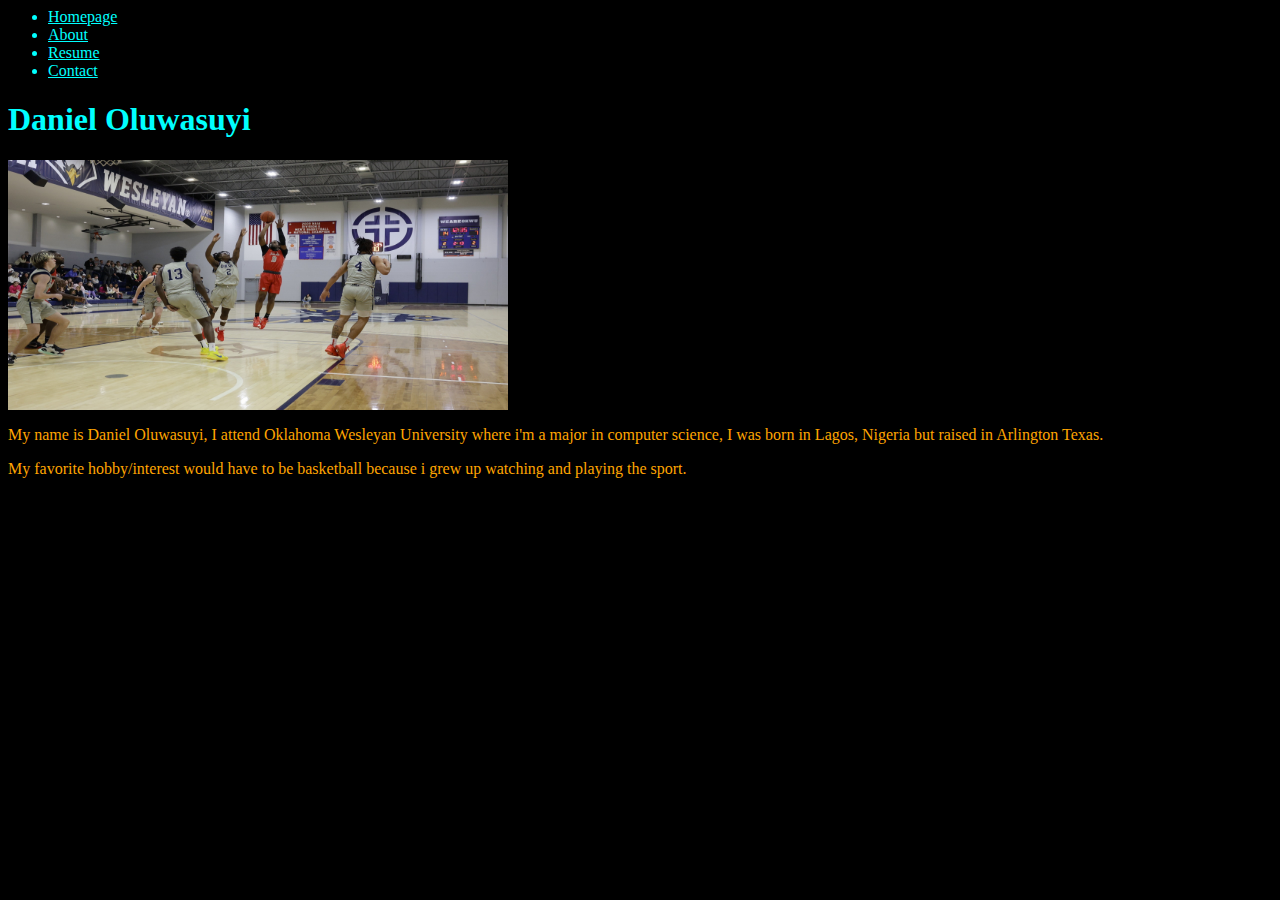
<file: aboutme.html>
<Body>   
    <nav>  
    <ul>  
    <li>  
    <a href="index.html"> Homepage </a>  
    </li>  
    <li>  
    <a href="aboutme.html"> About</a>  
    </li>  
    <li> <a href="resume.html"> Resume </a>  
    </li>  
    <li>  
    <a href="contactme.html"> Contact</a>  
    </li>  
    </ul>  
    </nav>  
  
    </Body>   
    <link rel="stylesheet" href="styleabout.css"></h1>
<h1>Daniel Oluwasuyi</h1>
<img src="okwu.jpg" alt="okwu bball" width="500"height="250">
<p> My name is Daniel Oluwasuyi, I attend Oklahoma Wesleyan University where i'm a major in computer science, I was born in Lagos, Nigeria but raised in Arlington Texas.</p>
<p> My favorite hobby/interest would have to be basketball because i grew up watching and playing the sport.</p>
</file>
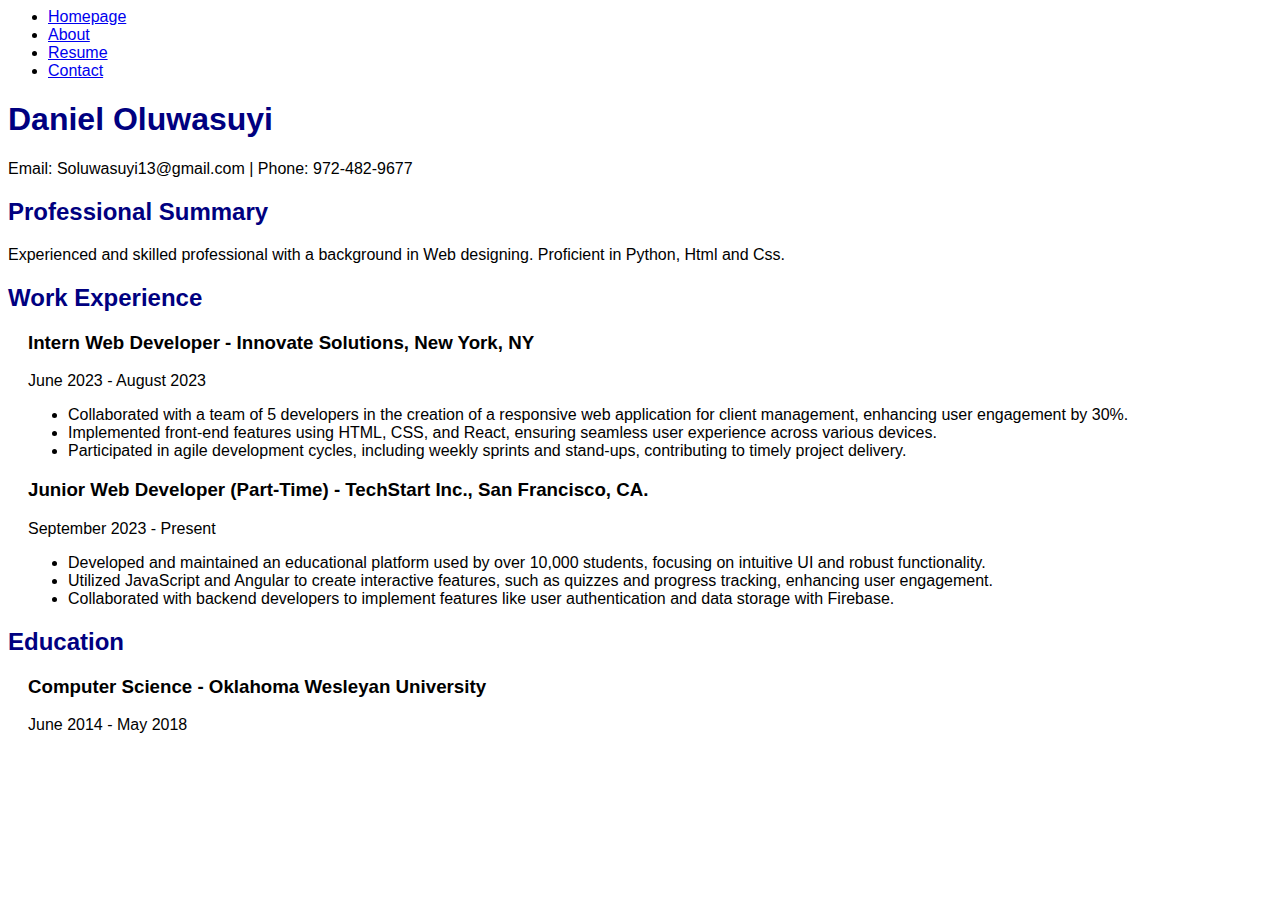
<file: resume.html>
<nav>  
    <ul>  
    <li>  
    <a href="index.html"> Homepage </a>  
    </li>  
    <li>  
    <a href="aboutme.html"> About </a>  
    </li>  
    <li> <a href="resume.html"> Resume </a>  
    </li>  
    <li>  
    <a href="contactme.html"> Contact</a>  
    </li>  
    </ul>  
    </nav>  
<!DOCTYPE html>
<html>
<head>
    <title>My Resume</title>
    <style>
        body { font-family: Arial, sans-serif; }
        .section { margin-bottom: 20px; }
        h1, h2 { color: navy; }
        .work-experience, .education { margin-left: 20px; }
    </style>
</head>
<body>

    <header>
        <h1>Daniel Oluwasuyi</h1>
        <p>Email: Soluwasuyi13@gmail.com | Phone: 972-482-9677</p>
    </header>

    <section class="section">
        <h2>Professional Summary</h2>
        <p>Experienced and skilled professional with a background in Web designing. Proficient in Python, Html and Css.</p>
    </section>

    <section class="section">
        <h2>Work Experience</h2>
        <div class="work-experience">
            <h3>Intern Web Developer - Innovate Solutions, New York, NY</h3>
            <p>June 2023 - August 2023</p>
            <ul>
                <li>Collaborated with a team of 5 developers in the creation of a responsive web application
                    for client management, enhancing user engagement by 30%.</li>
                <li>Implemented front-end features using HTML, CSS, and React, ensuring seamless user
                    experience across various devices.</li>
                <li>Participated in agile development cycles, including weekly sprints and stand-ups,
                    contributing to timely project delivery.</li>
            </ul>

            <h3>Junior Web Developer (Part-Time) - TechStart Inc., San Francisco, CA.</h3>
            <p>September 2023 - Present</p>
            <ul>
                <li> Developed and maintained an educational platform used by over 10,000 students,
                    focusing on intuitive UI and robust functionality.</li>
                <li>Utilized JavaScript and Angular to create interactive features, such as quizzes and
                    progress tracking, enhancing user engagement.</li>
                    <li>Collaborated with backend developers to implement features like user authentication
                        and data storage with Firebase.</li>
            </ul>
        </div>
    </section>

    <section class="section">
        <h2>Education</h2>
        <div class="education">
            <h3>Computer Science - Oklahoma Wesleyan University</h3>
            <p>June 2014 - May 2018</p>
        </div>
    </section>

</body>
</html>
</file>
<file: styleabout.css>
h1{ color: aqua;}
p{color: orange;}
body{ background-color: black;}
nav{color: aqua;}
*{color:aqua}
</file>
